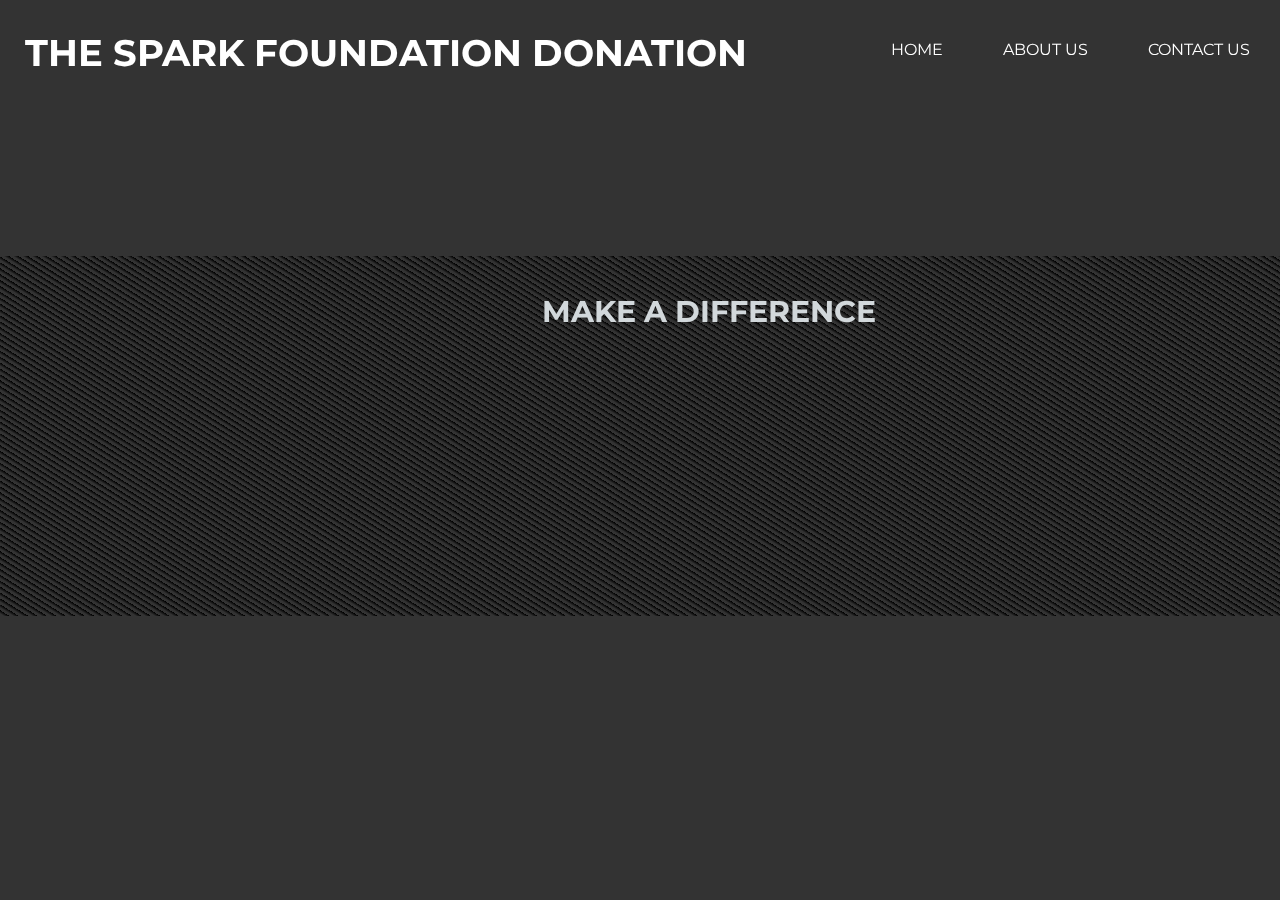
<file: index.html>
<!DOCTYPE html>
<html>
    <head>
        <title>The SPARK FOUNDATION Donation</title>
         
        <meta name="viewport" content="width=device-width, initial-scale=1.0">
        <link rel="stylesheet" href="index.css">
        <link rel="preconnect" href="https://fonts.gstatic.com">
        <link href="https://fonts.googleapis.com/css2?family=Montserrat:wght@400;600&display=swap" rel="stylesheet">
        <style font-family: 'Montserrat', sans-serif;></style>


    </head>
    <body>
        <header class="header" style="margin-top: 0px;">
            <div class="heading">
               <h3 style="margin-left: 5px; margin-top: 20px;"><a href="index.html" class="logo">THE SPARK FOUNDATION DONATION</a></h3></div>

            <input class="menu-btn" type="checkbox" id="menu-btn" />
            <label class="menu-icon" for="menu-btn"><span class="navicon"></span></label>
            <ul class="menu">
              <li><a href="index.html">HOME</a></li>
              <li><a href="about.html">ABOUT US</a></li>
              <li><a href="contact.html">CONTACT US</a></li>
              
            </ul>
            
            <div class="pattern">
            <div class="welcome" style="position: relative;">
                <h3 style="color:rgb(210, 216, 219);"><br>MAKE A DIFFERENCE</h3>
                <form>
                    <script src="https://checkout.razorpay.com/v1/payment-button.js" data-payment_button_id="pl_JjP0bD9921p90c" async> </script> 
                </form>
            </div>
        </div>
        </header>


</body>
</html>
</file>
<file: index.css>
* {
	margin: 0;
	padding: 0;
}
body {
    
    font-family: 'Montserrat';
    
}
body h2{
    color: #fff;
}
.logo h2{
    margin-top: 20px;
    margin-left: 60px;
}
header {
	background: linear-gradient(rgba(0, 0, 0, 0.8), rgba(0, 0, 0, 0.8)), url(file:///C:/Users/grace/Downloads/PngItem_4765810.png);
	height: 100vh;
	-webkit-background-size: cover;
	background-size: cover;
	background-position: center center;
	position: relative;
}
.logo {
	float: left;
}
.logo img {
	width: 100%;
}
.welcome{
	position: absolute;
	width: 650px;
	height: 300px;
    margin: 20% 30%;
	text-align: center;
}
.welcome h3 {
	text-align: center;
	color: #fff;
	text-transform: uppercase;
	font-size: 30px;
}
.welcome h3 span {
	color: #00fecb;
}
.welcome a {
	border: 1px solid #fff;
	padding: 10px 25px;
	text-decoration: none;
	text-transform: uppercase;
	font-size: 14px;
	margin-top: 20px;
	display: inline-block;
	color: #fff;
}
.welcome a:hover {
	background: #fff;
	color: #333;
}
.pattern {
    height: 40vh;
    width: 100vw;
    
    background-image: repeating-linear-gradient(
      32deg, 
      transparent,
      transparent 2px,
      black 5px,
      black 5px,
      transparent 4px
      );
  /*     background-size: 6px 6px; */
  }
/*resposive*/

@media (max-width:600px) {

  .heading h3{
    
    text-align: center;
  }

	.logo {
		
		width: 50%;
    margin-left: 60px;
      
		
	}
	.welcome{
		width: 100%;
		height: auto;
		margin: 30% 0;
	}
	.welcome h1 {
		font-size: 30px;
  }
}
body {
    margin: 0;
    font-family: Montserrat;
  }
  
  a {
    color: #fff;
  }
  
  /* header */
  
  .header {
    background-color: #fff;
    box-shadow: 1px 1px 4px 0 rgba(0,0,0,.1);
    margin-top: 20px;
    position: fixed;
    width: 100%;
    z-index: 3;
  }
  
  .header ul {
    margin: 0;
    padding: 0;
    list-style: none;
    overflow: hidden;
    
  }
  
  .header li a {
    display: block;
    padding: 10px 20px;
    text-decoration: none;
  }
  
  .header li a:hover,
  .header .menu-btn:hover {
    background: #fff;
	color: #333;
  }
  
  .header .logo {
    display: block;
    float: left;
    font-size: 2em;
    padding: 10px 20px;
    text-decoration: none;
  }
  
  /* menu */
  
  .header .menu {
    clear: both;
    max-height: 0;
    transition: max-height .2s ease-out;
  }
  
  /* menu icon */
  
  .header .menu-icon {
    cursor: pointer;
    display: inline-block;
    float: right;
    padding: 28px 20px;
    position: relative;
    user-select: none;
  }
  
  .header .menu-icon .navicon {
    background-image: url("help.png");
    background: #fff;
    display: block;
    height: 2px;
    position: relative;
    transition: background .2s ease-out;
    width: 18px;
  }
  
  .header .menu-icon .navicon:before,
  .header .menu-icon .navicon:after {
    background: #fff;
    content: '';
    display: block;
    height: 100%;
    position: absolute;
    transition: all .2s ease-out;
    width: 100%;
  }
  
  .header .menu-icon .navicon:before {
    top: 5px;
  }
  
  .header .menu-icon .navicon:after {
    top: -5px;
  }
  
  /* menu btn */
  
  .header .menu-btn {
    display: none;
  }
  
  .header .menu-btn:checked ~ .menu {
    max-height: 240px;
  }
  
  .header .menu-btn:checked ~ .menu-icon .navicon {
    background: transparent;
  }
  
  .header .menu-btn:checked ~ .menu-icon .navicon:before {
    transform: rotate(-45deg);
  }
  
  .header .menu-btn:checked ~ .menu-icon .navicon:after {
    transform: rotate(45deg);
  }
  
  .header .menu-btn:checked ~ .menu-icon:not(.steps) .navicon:before,
  .header .menu-btn:checked ~ .menu-icon:not(.steps) .navicon:after {
    top: 0;
  }
  
  /* 48em = 768px */
  
  @media (min-width: 48em) {
    .header li {
      float: left;
    }
    .header li a {
      padding: 20px 30px;
    }
    .header .menu {
      clear: none;
      float: right;

      max-height: none;
    }
    .header .menu-icon {
      display: none;
    }
    
  }
</file>
